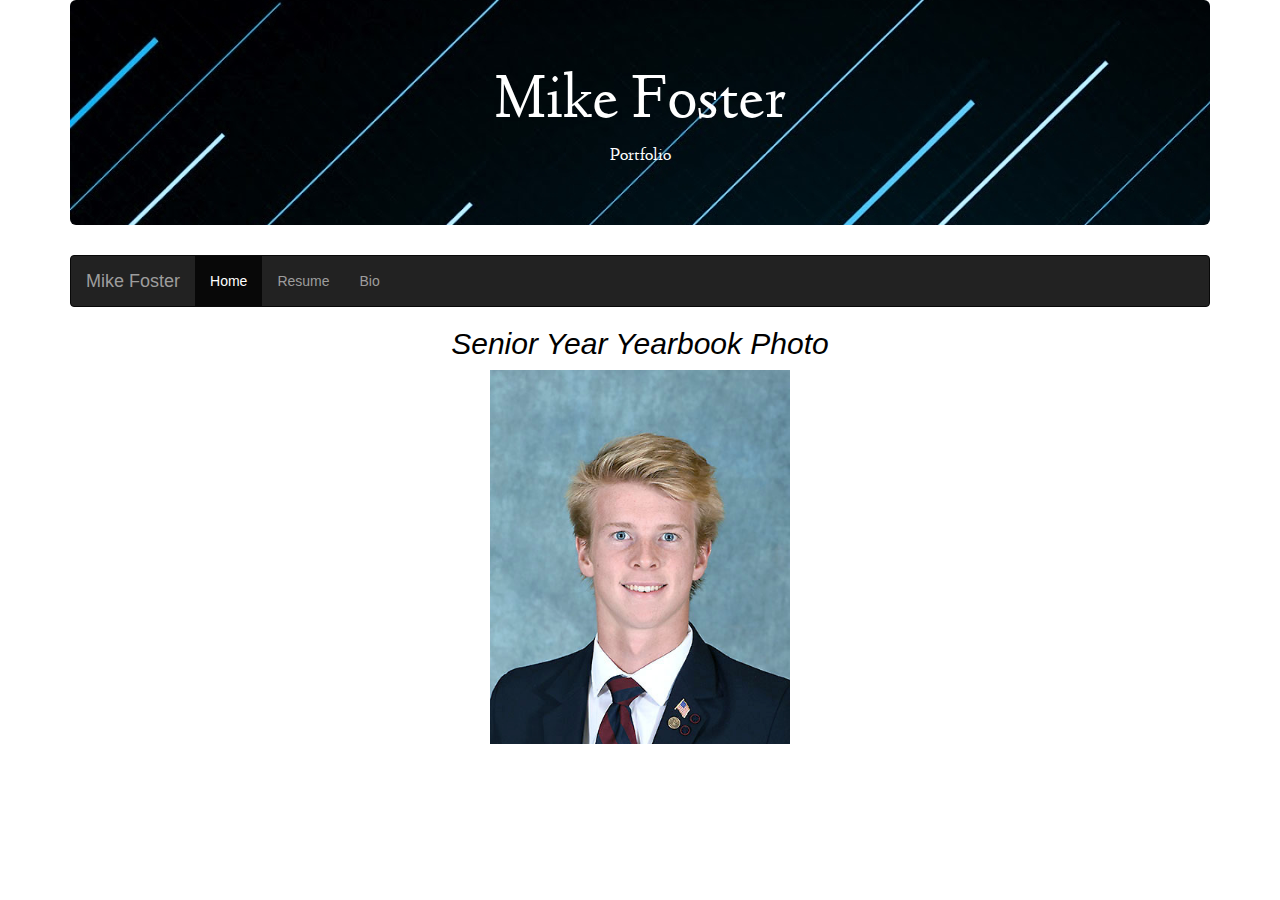
<file: index.html>
<html>
<head>
	    <meta charset="utf-8">
        <meta http-equiv="X-UA-Compatible" content="IE=edge">
        <meta name="viewport" content="width=device-width, initial-scale=1">

        <script src="https://ajax.googleapis.com/ajax/libs/jquery/1.12.4/jquery.min.js"></script>

        <!-- Bootstrap CSS -->
        <link rel="stylesheet" href="https://maxcdn.bootstrapcdn.com/bootstrap/3.3.7/css/bootstrap.min.css" integrity="sha384-BVYiiSIFeK1dGmJRAkycuHAHRg32OmUcww7on3RYdg4Va+PmSTsz/K68vbdEjh4u" crossorigin="anonymous">

        <!-- Bootstrap JavaScript -->
        <script src="https://maxcdn.bootstrapcdn.com/bootstrap/3.3.7/js/bootstrap.min.js" integrity="sha384-Tc5IQib027qvyjSMfHjOMaLkfuWVxZxUPnCJA7l2mCWNIpG9mGCD8wGNIcPD7Txa" crossorigin="anonymous"></script>
    
		<title>Mike Foster</title>
		<link rel="stylesheet" type="text/css" href="style.css">
	</head>
	<body>
        <!-- Container in Jumbotron with specific attributes-->
		<div class="container">
			<div class = "jumbotron">
				<div class="header">
				<center>
				<h1> Mike Foster </h1>
				<h4> Portfolio </h4>
				</center>
				</div>
			</div>
	</div>
    <!--Reused container for the text attributes-->
    <div class = "container"> 
		<!-- Navbar -->
            <nav class="navbar navbar-inverse">
                <div class="navbar-header">
                <!-- Button for user to collapse or uncollapse the navbar -->
                <button type="button" class="navbar-toggle" data-toggle="collapse" data-target="#navLinks">
                    <span class="icon-bar"></span>
                    <span class="icon-bar"></span>
                    <span class="icon-bar"></span> 
                </button>
                   <a class="navbar-brand" href="index.html">Mike Foster</a>
                </div>
                <ul class="nav navbar-nav" id="navLinks">
                     <li class = "active"><a href = "index.html">Home</a></li>
                    <li><a href="resume.html">Resume</a></li>
                    <li><a href="bio.html">Bio</a></li>
                
                </ul>
            </nav>
        <!--the t1 class simply italicizes the header-->
       <h2 class = "t1">Senior Year Yearbook Photo </h2>
       <!--Yearbook Photo-->
        <img src= "me.png" alt = "me" class= "center">


    </div>
	</body>

</html>
</file>
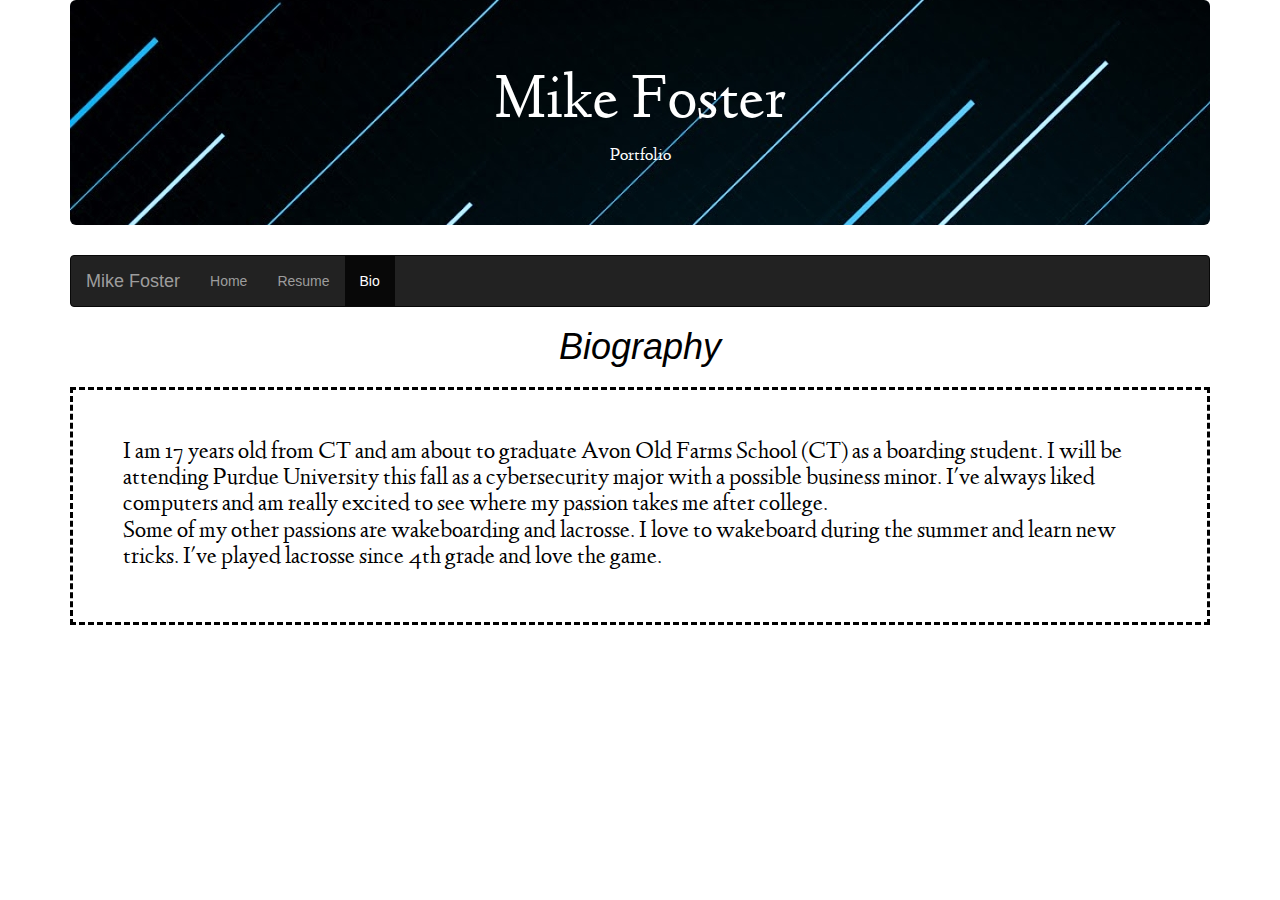
<file: bio.html>
<html>
<head>
	    <meta charset="utf-8">
        <meta http-equiv="X-UA-Compatible" content="IE=edge">
        <meta name="viewport" content="width=device-width, initial-scale=1">

        <script src="https://ajax.googleapis.com/ajax/libs/jquery/1.12.4/jquery.min.js"></script>

        <!-- Bootstrap CSS -->
        <link rel="stylesheet" href="https://maxcdn.bootstrapcdn.com/bootstrap/3.3.7/css/bootstrap.min.css" integrity="sha384-BVYiiSIFeK1dGmJRAkycuHAHRg32OmUcww7on3RYdg4Va+PmSTsz/K68vbdEjh4u" crossorigin="anonymous">

        <!-- Bootstrap JavaScript -->
        <script src="https://maxcdn.bootstrapcdn.com/bootstrap/3.3.7/js/bootstrap.min.js" integrity="sha384-Tc5IQib027qvyjSMfHjOMaLkfuWVxZxUPnCJA7l2mCWNIpG9mGCD8wGNIcPD7Txa" crossorigin="anonymous"></script>
    
		<title>Mike Foster</title>
		<link rel="stylesheet" type="text/css" href="style.css">
	</head>
	<body>
        <!-- Container in Jumbotron with specific attributes-->
		<div class="container">
			<div class = "jumbotron">
				<div class="header">
				<center>
				<h1> Mike Foster </h1>
				<h4> Portfolio </h4>
				</center>
				</div>
			</div>
	</div>
    <!--Reused container for the text attributes-->
    <div class = "container"> 
		<!-- Navbar -->
            <nav class="navbar navbar-inverse">
                <div class="navbar-header">
                <!-- Button for user to collapse or uncollapse the navbar -->
                <button type="button" class="navbar-toggle" data-toggle="collapse" data-target="#navLinks">
                    <span class="icon-bar"></span>
                    <span class="icon-bar"></span>
                    <span class="icon-bar"></span> 
                </button>
                   <a class="navbar-brand" href="index.html">Mike Foster</a>
                </div>
                <ul class="nav navbar-nav" id="navLinks">
                     <li><a href = "index.html">Home</a></li>
                    <li><a href="resume.html">Resume</a></li>
                    <li class = "active"><a href="bio.html">Bio</a></li>
                
                </ul>
            </nav>
    <!--the t1 class simply italicizes the header-->
     <h1 class = "t1">
        Biography
    </h1>
    <!--Another container for attributes for the body text-->
    <h3 class = "container-2">
        I am 17 years old from CT and am about to graduate Avon Old Farms School (CT) as a boarding student. I will be attending Purdue University this fall as a cybersecurity major with a possible business minor. I've always liked computers and am really excited to see where my passion takes me after college. <br>Some of my other passions are wakeboarding and lacrosse. I love to wakeboard during the summer and learn new tricks. I've played lacrosse since 4th grade and love the game. 
    </h3>
    </div>

	</body>

</html>
</file>
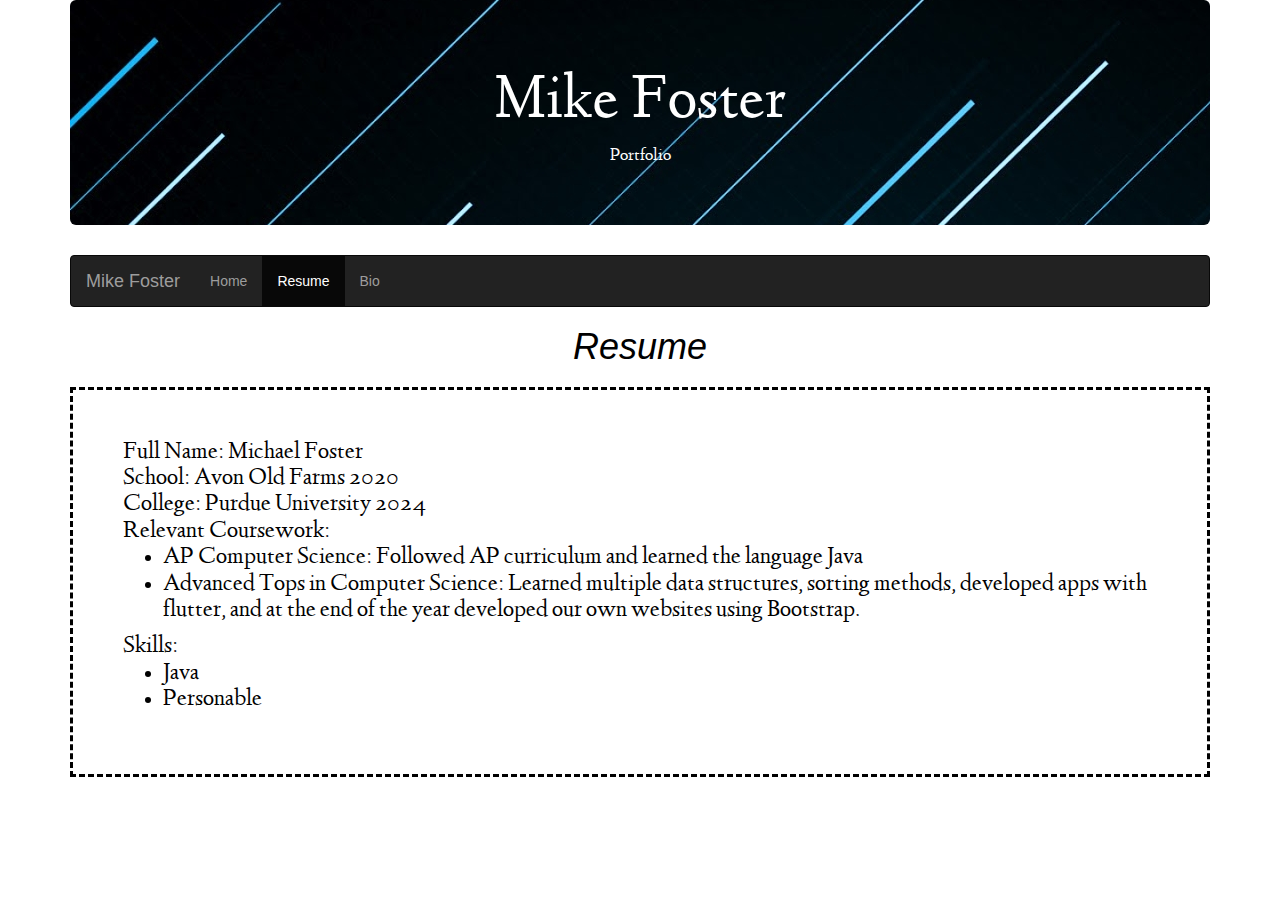
<file: resume.html>
<html>
<head>
	    <meta charset="utf-8">
        <meta http-equiv="X-UA-Compatible" content="IE=edge">
        <meta name="viewport" content="width=device-width, initial-scale=1">

        <script src="https://ajax.googleapis.com/ajax/libs/jquery/1.12.4/jquery.min.js"></script>

        <!-- Bootstrap CSS -->
        <link rel="stylesheet" href="https://maxcdn.bootstrapcdn.com/bootstrap/3.3.7/css/bootstrap.min.css" integrity="sha384-BVYiiSIFeK1dGmJRAkycuHAHRg32OmUcww7on3RYdg4Va+PmSTsz/K68vbdEjh4u" crossorigin="anonymous">

        <!-- Bootstrap JavaScript -->
        <script src="https://maxcdn.bootstrapcdn.com/bootstrap/3.3.7/js/bootstrap.min.js" integrity="sha384-Tc5IQib027qvyjSMfHjOMaLkfuWVxZxUPnCJA7l2mCWNIpG9mGCD8wGNIcPD7Txa" crossorigin="anonymous"></script>
    
		<title>Mike Foster</title>
		<link rel="stylesheet" type="text/css" href="style.css">
	</head>
	<body>
        <!-- Container in Jumbotron with specific attributes-->
		<div class="container">
			<div class = "jumbotron">
				<div class="header">
				<center>
				<h1> Mike Foster </h1>
				<h4> Portfolio </h4>
				</center>
				</div>
			</div>
	</div>
    <!--Reused container for the text attributes-->
    <div class = "container"> 
		<!-- Navbar -->
            <nav class="navbar navbar-inverse">
                <div class="navbar-header">
                <!-- Button for user to collapse or uncollapse the navbar -->
                <button type="button" class="navbar-toggle" data-toggle="collapse" data-target="#navLinks">
                    <span class="icon-bar"></span>
                    <span class="icon-bar"></span>
                    <span class="icon-bar"></span> 
                </button>
                    <a class="navbar-brand" href="index.html">Mike Foster</a>
                </div>
                <ul class="nav navbar-nav" id="navLinks">
                     <li><a href = "index.html">Home</a></li>
                    <li class="active"><a href="#">Resume</a></li>
                    <li><a href="bio.html">Bio</a></li>
                
                </ul>
            </nav>
       <!--the t1 class simply italicizes the header-->
        <h1 class = "t1">Resume</h1> 
        <!--Another container for attributes for the body text-->
        <h3 class = "container-2">
            Full Name: Michael Foster <br>
            School: Avon Old Farms 2020 <br>
            College: Purdue University 2024 <br>
            Relevant Coursework:  <br>
                <ul>
                 <li> AP Computer Science: Followed AP curriculum and learned the language Java <br>
                 <li>  Advanced Tops in Computer Science: Learned multiple data structures, sorting methods, developed apps with flutter, and at the end of the year developed our own websites using Bootstrap.
                </ul>
            Skills: 
            <ul>
                <li> Java
                <li> Personable
            </li>
        </h3>
    </div>
	</body>
</html>
</file>
<file: style.css>
/*Sets the background image for the jumbotron */
.jumbotron {
	
	background: url("back.jpg");
}

/*Sets the font color in the jumbotron*/
.header {
	color: white;
	font-family: "Linden Hill", serif;
}

/*Sets the font used for the jumbotron and body text*/
@font-face {
	font-family: "Linden Hill";
	src: url("LindenHill-webfont.ttf") format("opentype");
}


/*Sets the max width to align the nav bar with the jumbotron*/
@media (min-width: 1200px) {     
	.container{         
		max-width: 970px;    
	 } 
}
/*Aligns H1 text in center of screen */
h1 {
	text-align: center;
}

/*Sets the font color black in the container*/
.container {
	color: black;
}

/*Used to center the yearbook photo*/
.center {
  display: block;
  margin-left: auto;
  margin-right: auto;
  width: 50%;
}

/*Italicizes the headers*/
.t1 {
	font-style: italic;
}

/*Constraints for the yearbook image*/
img {
	max-width: 300px;
	max-height: 700px;
}

/*Container for body text. Sets font and border with padding*/	
.container-2 {
	border: dashed;
	padding: 50px;
	font-family: "Linden Hill", serif;

}

/*Aligns H2 text in the center of the screen*/
h2 {
	text-align: center;
}
</file>
